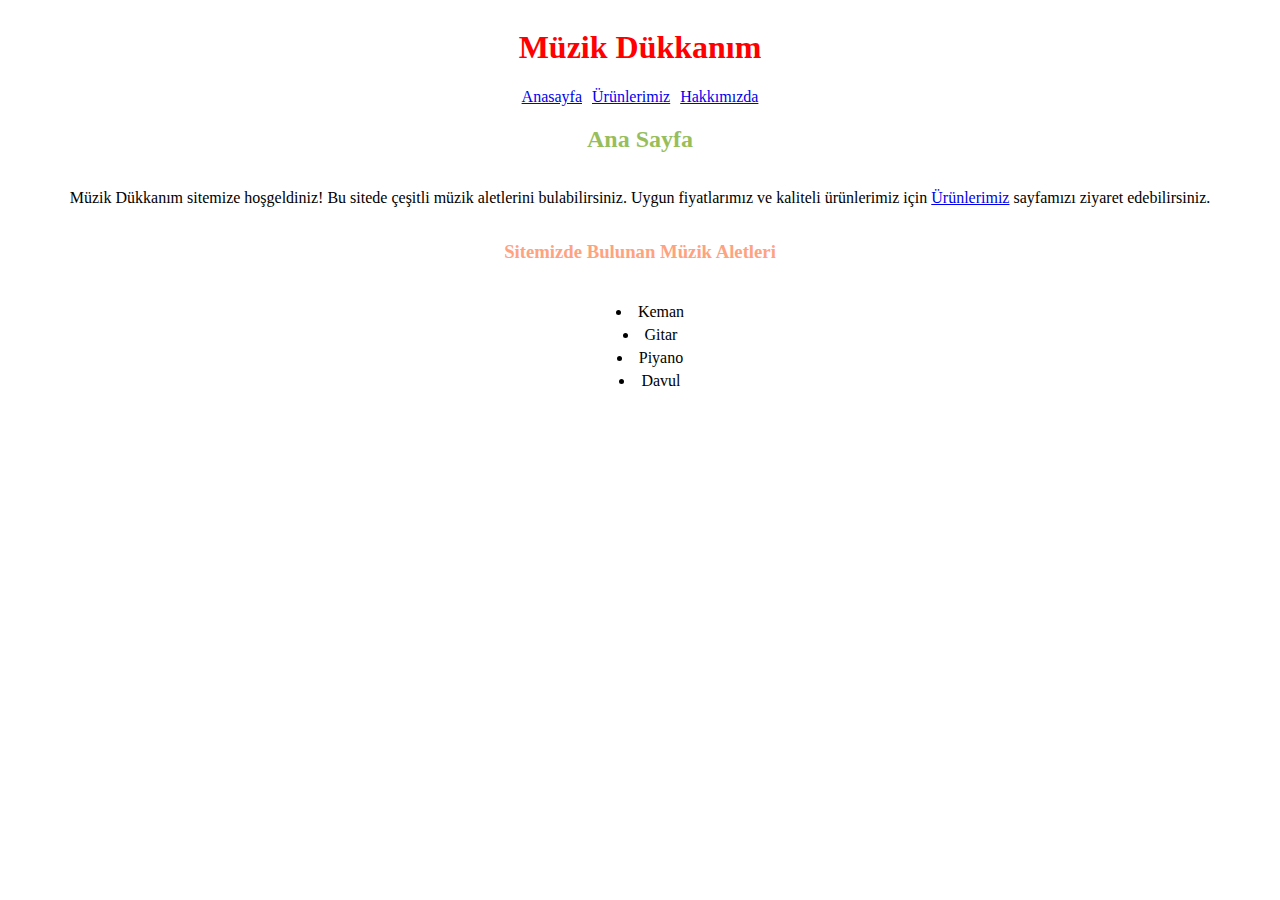
<file: index.html>
<!DOCTYPE html>
<html lang="en">
<head>
    <meta charset="UTF-8">
    <meta name="viewport" content="width=device-width, initial-scale=1.0">
    <title>Müzik Dükkanım</title>
    <link rel="stylesheet" href="css/index.css">
</head>
<body>
    <div class="navbar">
        <h1 style="color: #FF0000;">Müzik Dükkanım</h1>
        <div class="navbar-elements">
            <a href="/index.html">Anasayfa</a> 
            <a href="/pages/products.html">Ürünlerimiz</a>
            <a href="/pages/about.html">Hakkımızda</a>
        </div>
        <h2 style="color: #97BE5A;">Ana Sayfa</h2>
        <p>Müzik Dükkanım sitemize hoşgeldiniz! Bu sitede çeşitli müzik aletlerini bulabilirsiniz. Uygun fiyatlarımız ve kaliteli ürünlerimiz için  <a href="pages/products.html">Ürünlerimiz</a> sayfamızı ziyaret edebilirsiniz.
        </p>
        <h3 style="color: rgb(255, 162, 127);">Sitemizde Bulunan Müzik Aletleri</h3>
        <ul>
            <li>Keman</li>
            <li>Gitar</li>
            <li>Piyano</li>
            <li>Davul</li>
        </ul>
</body>
</html>
</file>
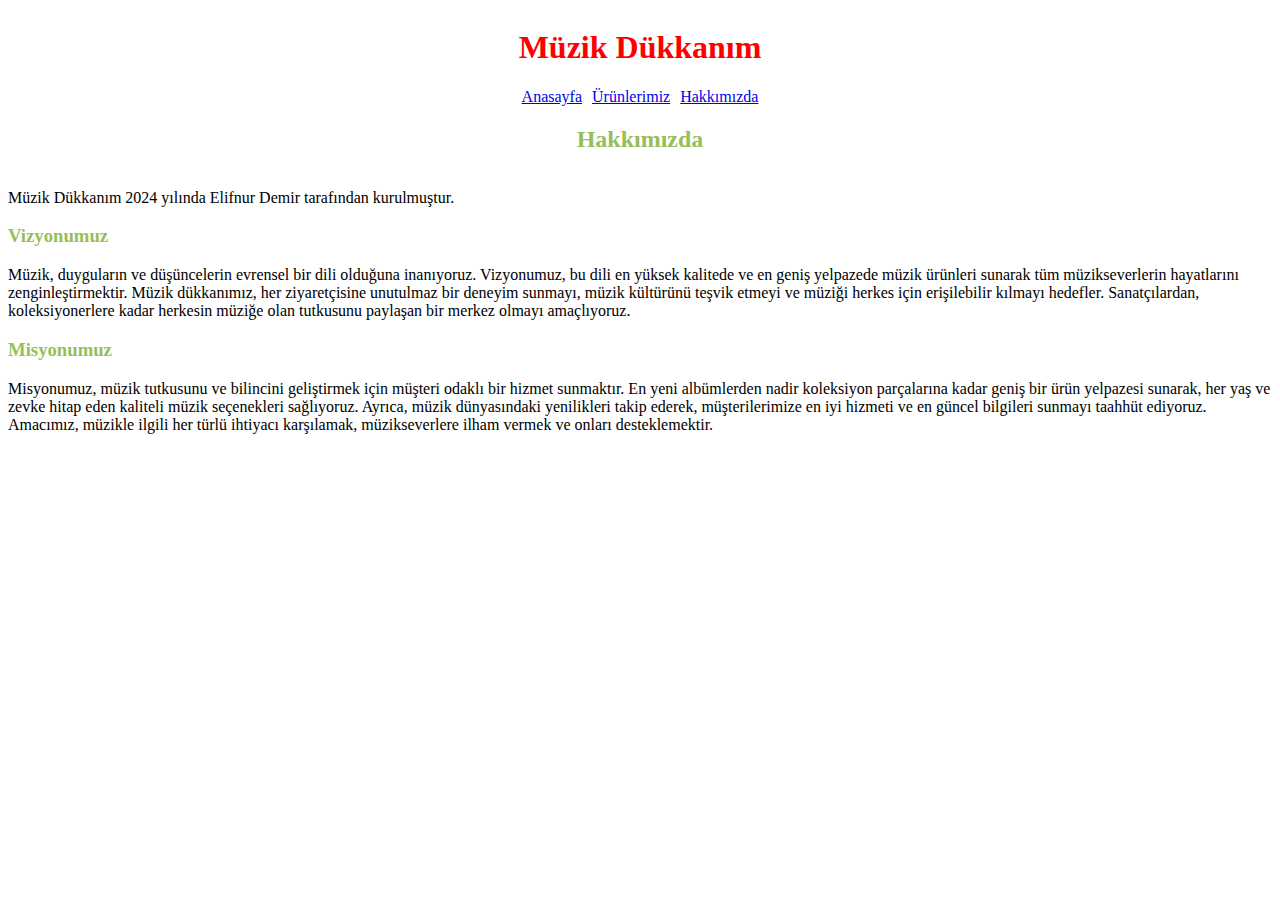
<file: pages/about.html>
<!DOCTYPE html>
<html lang="en">
<head>
    <meta charset="UTF-8">
    <meta name="viewport" content="width=device-width, initial-scale=1.0">
    <title>Hakkımızda</title>
    <link rel="stylesheet" href="/css/about.css">
</head>
<body>
    <div class="navbar">
        <h1 style="color: #FF0000;">Müzik Dükkanım</h1>
        <div class="navbar-elements">
            <a href="/index.html">Anasayfa</a>
            <a href="/pages/products.html">Ürünlerimiz</a>
            <a href="/pages/about.html">Hakkımızda</a>
        </div>
    <h2 style="color: #97BE5A;">Hakkımızda</h2>
    <div class="about">
        <p>Müzik Dükkanım 2024 yılında Elifnur Demir tarafından kurulmuştur.</p>
        <h3 style="color: #97BE5A;">Vizyonumuz</h3>
        <p>Müzik, duyguların ve düşüncelerin evrensel bir dili olduğuna inanıyoruz. Vizyonumuz, bu dili en yüksek kalitede ve en geniş yelpazede müzik ürünleri sunarak tüm müzikseverlerin hayatlarını zenginleştirmektir. Müzik dükkanımız, her ziyaretçisine unutulmaz bir deneyim sunmayı, müzik kültürünü teşvik etmeyi ve müziği herkes için erişilebilir kılmayı hedefler. Sanatçılardan, koleksiyonerlere kadar herkesin müziğe olan tutkusunu paylaşan bir merkez olmayı amaçlıyoruz.</p>
        <h3 style="color: #97BE5A;">Misyonumuz</h3>
        <p>Misyonumuz, müzik tutkusunu ve bilincini geliştirmek için müşteri odaklı bir hizmet sunmaktır. En yeni albümlerden nadir koleksiyon parçalarına kadar geniş bir ürün yelpazesi sunarak, her yaş ve zevke hitap eden kaliteli müzik seçenekleri sağlıyoruz. Ayrıca, müzik dünyasındaki yenilikleri takip ederek, müşterilerimize en iyi hizmeti ve en güncel bilgileri sunmayı taahhüt ediyoruz. Amacımız, müzikle ilgili her türlü ihtiyacı karşılamak, müzikseverlere ilham vermek ve onları desteklemektir.</p>
    </div>
   
</body>
</html>
</file>
<file: css/index.css>
.navbar {
  display: flex;
  flex-direction: column;
  text-align: center;
  
}

.navbar-elements {
  display: flex;
  flex-direction: row;
  justify-content: center; 
  gap: 10px; 
}


ul {
  padding-left: 20px;
  list-style-position: inside; /* Liste işaretlerinin içerik alanına daha yakın görünmesini sağlar */
}

li {
  margin: 5px 0; 
}
</file>
<file: css/about.css>
.navbar {
    display: flex;
    flex-direction: column;
    text-align: center;
  }

  .navbar-elements {
    display: flex;
    flex-direction: row;
    justify-content: center; 
    gap: 10px; 
  
  }

  .about {
  text-align: start;
  }
</file>
